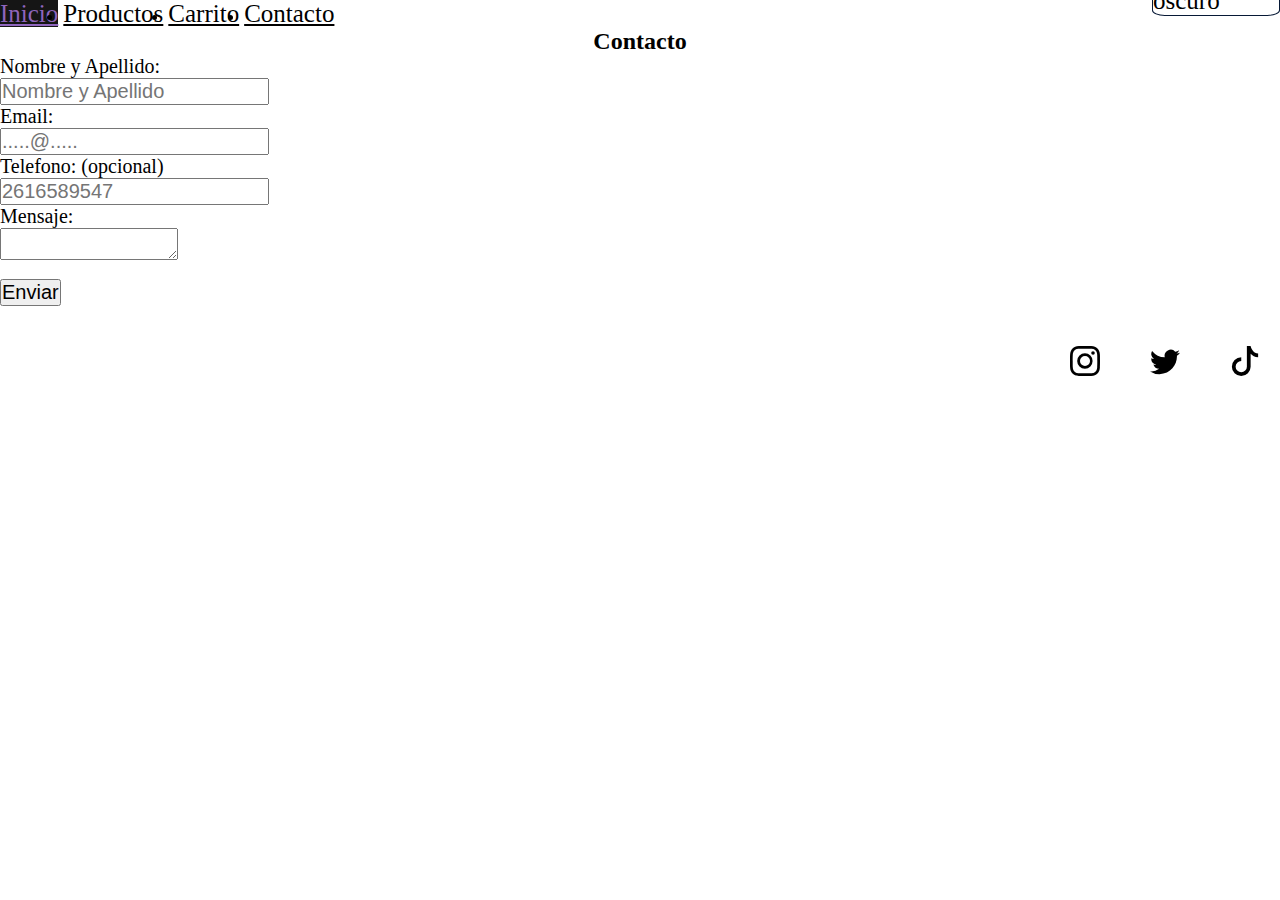
<file: pages/contacto.html>
<!DOCTYPE html>
<html lang="en">
<head>
    <meta charset="UTF-8">
    <meta name="viewport" content="width=device-width, initial-scale=1.0">
    <link href="https://cdn.jsdelivr.net/npm/bootstrap@5.3.0-alpha3/dist/css/bootstrap.min.css" rel="stylesheet" integrity="sha384-KK94CHFLLe+nY2dmCWGMq91rCGa5gtU4mk92HdvYe+M/SXH301p5ILy+dN9+nJOZ" crossorigin="anonymous">
    <link rel="stylesheet" href="../styles/stylecontacto.css">
    <title>Contacto</title>
</head>
<body>

    <header class="nav p-4">
        <ul class="nav nav-tabs">
            <li class="nav-item">
                <a class="nav-link" href="../index.html">Inicio</a>
            </li>
            <li class="nav-item">
                <a class="nav-link" href="productos.html">Productos</a>
            </li>
            <li class="nav-item">
                <a class="nav-link" href="carrito.html">Carrito</a>
            </li>
            <li class="nav-item">
                <a class="nav-link" href="contacto.html">Contacto</a>
            </li>
    </ul>
</header>





    <main>

        <div class="modo-oscuro">
            <a href="#">Modo oscuro</a>
        </div>

        <main class="contacto">
            <h2 class="titulo-contacto">Contacto</h2>
        
            <section class="formulario">
                <form class="form">
                <label for="nombre">Nombre y Apellido:</label> <br />
                <input id="nombre" type="text" placeholder="Nombre y Apellido" />
                <br/>
        
                <label for="email">Email:</label> <br />
                <input id="email" type="email" placeholder=".....@....." /> <br />
        
                <label for="telefono">Telefono: (opcional)</label> <br />
                <input id="telefono" type="text" placeholder="2616589547" /> <br />
        
                <label for="Mensaje">Mensaje:</label> <br />
                <textarea id="Mensaje"></textarea> <br />
        
                <div class="boton-enviar">
                    <input type="submit" value="Enviar" /> <br />
                </div>

                </form>
            </section>
        


    </main>



    <footer>
        <nav class="nav-footer">
            <ul class="ul-footer">
                <li>
                    <a href="https://www.instagram.com/apple/"> <svg xmlns="http://www.w3.org/2000/svg" width="30" height="30" fill="currentColor" class="bi bi-instagram" viewBox="0 0 16 16">
                        <path d="M8 0C5.829 0 5.556.01 4.703.048 3.85.088 3.269.222 2.76.42a3.917 3.917 0 0 0-1.417.923A3.927 3.927 0 0 0 .42 2.76C.222 3.268.087 3.85.048 4.7.01 5.555 0 5.827 0 8.001c0 2.172.01 2.444.048 3.297.04.852.174 1.433.372 1.942.205.526.478.972.923 1.417.444.445.89.719 1.416.923.51.198 1.09.333 1.942.372C5.555 15.99 5.827 16 8 16s2.444-.01 3.298-.048c.851-.04 1.434-.174 1.943-.372a3.916 3.916 0 0 0 1.416-.923c.445-.445.718-.891.923-1.417.197-.509.332-1.09.372-1.942C15.99 10.445 16 10.173 16 8s-.01-2.445-.048-3.299c-.04-.851-.175-1.433-.372-1.941a3.926 3.926 0 0 0-.923-1.417A3.911 3.911 0 0 0 13.24.42c-.51-.198-1.092-.333-1.943-.372C10.443.01 10.172 0 7.998 0h.003zm-.717 1.442h.718c2.136 0 2.389.007 3.232.046.78.035 1.204.166 1.486.275.373.145.64.319.92.599.28.28.453.546.598.92.11.281.24.705.275 1.485.039.843.047 1.096.047 3.231s-.008 2.389-.047 3.232c-.035.78-.166 1.203-.275 1.485a2.47 2.47 0 0 1-.599.919c-.28.28-.546.453-.92.598-.28.11-.704.24-1.485.276-.843.038-1.096.047-3.232.047s-2.39-.009-3.233-.047c-.78-.036-1.203-.166-1.485-.276a2.478 2.478 0 0 1-.92-.598 2.48 2.48 0 0 1-.6-.92c-.109-.281-.24-.705-.275-1.485-.038-.843-.046-1.096-.046-3.233 0-2.136.008-2.388.046-3.231.036-.78.166-1.204.276-1.486.145-.373.319-.64.599-.92.28-.28.546-.453.92-.598.282-.11.705-.24 1.485-.276.738-.034 1.024-.044 2.515-.045v.002zm4.988 1.328a.96.96 0 1 0 0 1.92.96.96 0 0 0 0-1.92zm-4.27 1.122a4.109 4.109 0 1 0 0 8.217 4.109 4.109 0 0 0 0-8.217zm0 1.441a2.667 2.667 0 1 1 0 5.334 2.667 2.667 0 0 1 0-5.334z"/>
                    </svg> </a>
                </li>
                <li>
                    <a href="https://twitter.com/Apple"> <svg xmlns="http://www.w3.org/2000/svg" width="30" height="30" fill="currentColor" class="bi bi-twitter" viewBox="0 0 16 16">
                        <path d="M5.026 15c6.038 0 9.341-5.003 9.341-9.334 0-.14 0-.282-.006-.422A6.685 6.685 0 0 0 16 3.542a6.658 6.658 0 0 1-1.889.518 3.301 3.301 0 0 0 1.447-1.817 6.533 6.533 0 0 1-2.087.793A3.286 3.286 0 0 0 7.875 6.03a9.325 9.325 0 0 1-6.767-3.429 3.289 3.289 0 0 0 1.018 4.382A3.323 3.323 0 0 1 .64 6.575v.045a3.288 3.288 0 0 0 2.632 3.218 3.203 3.203 0 0 1-.865.115 3.23 3.23 0 0 1-.614-.057 3.283 3.283 0 0 0 3.067 2.277A6.588 6.588 0 0 1 .78 13.58a6.32 6.32 0 0 1-.78-.045A9.344 9.344 0 0 0 5.026 15z"/>
                    </svg> </a>
                </li>
                <li>
                    <a href="https://www.tiktok.com/@apple"> <svg xmlns="http://www.w3.org/2000/svg" width="30" height="30" fill="currentColor" class="bi bi-tiktok" viewBox="0 0 16 16">
                        <path d="M9 0h1.98c.144.715.54 1.617 1.235 2.512C12.895 3.389 13.797 4 15 4v2c-1.753 0-3.07-.814-4-1.829V11a5 5 0 1 1-5-5v2a3 3 0 1 0 3 3V0Z"/>
                    </svg> </a>
                </li>
            </ul>
        </nav>
    </footer>
    
    
    <script src="../javascript/contacto.js"></script>
    <script src="https://cdn.jsdelivr.net/npm/bootstrap@5.3.0-alpha3/dist/js/bootstrap.bundle.min.js" integrity="sha384-ENjdO4Dr2bkBIFxQpeoTz1HIcje39Wm4jDKdf19U8gI4ddQ3GYNS7NTKfAdVQSZe" crossorigin="anonymous"></script>
</body>
</html>
</file>
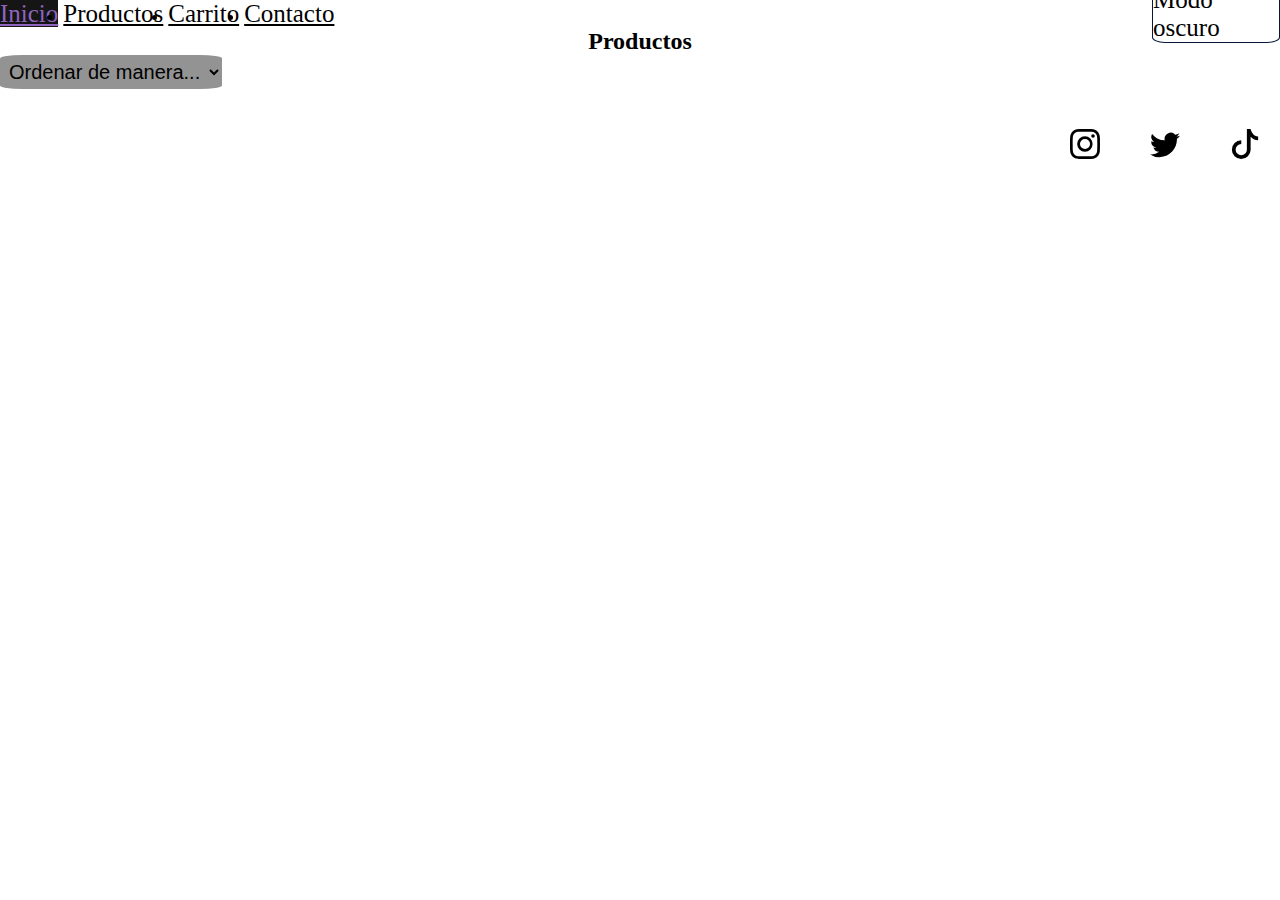
<file: pages/productos.html>
<!DOCTYPE html>
<html lang="en">
<head>
    <meta charset="UTF-8">
    <meta name="viewport" content="width=device-width, initial-scale=1.0">
    <link rel="stylesheet" href="../styles/styleproductos.css">
    <link href="https://cdn.jsdelivr.net/npm/bootstrap@5.3.0-alpha3/dist/css/bootstrap.min.css" rel="stylesheet" integrity="sha384-KK94CHFLLe+nY2dmCWGMq91rCGa5gtU4mk92HdvYe+M/SXH301p5ILy+dN9+nJOZ" crossorigin="anonymous">
    <title>Productos</title>
</head>
<body>

    <header class="nav p-4">
        <ul class="nav nav-tabs">
            <li class="nav-item">
                <a class="nav-link" href="../index.html">Inicio</a>
            </li>
            <li class="nav-item">
                <a class="nav-link" href="productos.html">Productos</a>
            </li>
            <li class="nav-item">
                <a class="nav-link" href="carrito.html">Carrito</a>
            </li>
            <li class="nav-item">
                <a class="nav-link" href="contacto.html">Contacto</a>
            </li>
    </ul>
</header>

<main>
    <h2 class="titulo-productos">Productos</h2>

    <div class="modo-oscuro">
        <a href="#">Modo oscuro</a>
    </div>

    <main>
        <section class="todosLosProductos">
            <select id="orden">
                <option value="normal" selected>Ordenar de manera...</option>
                <option value="asc">Ascendente (A-Z)</option>
                <option value="desc">Descendente (Z-A)</option>
            </select>
        </section>

        <div class="carta-todos-productos">
                
        </div>



    </main>



<footer>
    <nav class="nav-footer">
        <ul class="ul-footer">
            <li>
                <a href="https://www.instagram.com/apple/"> <svg xmlns="http://www.w3.org/2000/svg" width="30" height="30" fill="currentColor" class="bi bi-instagram" viewBox="0 0 16 16">
                    <path d="M8 0C5.829 0 5.556.01 4.703.048 3.85.088 3.269.222 2.76.42a3.917 3.917 0 0 0-1.417.923A3.927 3.927 0 0 0 .42 2.76C.222 3.268.087 3.85.048 4.7.01 5.555 0 5.827 0 8.001c0 2.172.01 2.444.048 3.297.04.852.174 1.433.372 1.942.205.526.478.972.923 1.417.444.445.89.719 1.416.923.51.198 1.09.333 1.942.372C5.555 15.99 5.827 16 8 16s2.444-.01 3.298-.048c.851-.04 1.434-.174 1.943-.372a3.916 3.916 0 0 0 1.416-.923c.445-.445.718-.891.923-1.417.197-.509.332-1.09.372-1.942C15.99 10.445 16 10.173 16 8s-.01-2.445-.048-3.299c-.04-.851-.175-1.433-.372-1.941a3.926 3.926 0 0 0-.923-1.417A3.911 3.911 0 0 0 13.24.42c-.51-.198-1.092-.333-1.943-.372C10.443.01 10.172 0 7.998 0h.003zm-.717 1.442h.718c2.136 0 2.389.007 3.232.046.78.035 1.204.166 1.486.275.373.145.64.319.92.599.28.28.453.546.598.92.11.281.24.705.275 1.485.039.843.047 1.096.047 3.231s-.008 2.389-.047 3.232c-.035.78-.166 1.203-.275 1.485a2.47 2.47 0 0 1-.599.919c-.28.28-.546.453-.92.598-.28.11-.704.24-1.485.276-.843.038-1.096.047-3.232.047s-2.39-.009-3.233-.047c-.78-.036-1.203-.166-1.485-.276a2.478 2.478 0 0 1-.92-.598 2.48 2.48 0 0 1-.6-.92c-.109-.281-.24-.705-.275-1.485-.038-.843-.046-1.096-.046-3.233 0-2.136.008-2.388.046-3.231.036-.78.166-1.204.276-1.486.145-.373.319-.64.599-.92.28-.28.546-.453.92-.598.282-.11.705-.24 1.485-.276.738-.034 1.024-.044 2.515-.045v.002zm4.988 1.328a.96.96 0 1 0 0 1.92.96.96 0 0 0 0-1.92zm-4.27 1.122a4.109 4.109 0 1 0 0 8.217 4.109 4.109 0 0 0 0-8.217zm0 1.441a2.667 2.667 0 1 1 0 5.334 2.667 2.667 0 0 1 0-5.334z"/>
                </svg> </a>
            </li>
            <li>
                <a href="https://twitter.com/Apple"> <svg xmlns="http://www.w3.org/2000/svg" width="30" height="30" fill="currentColor" class="bi bi-twitter" viewBox="0 0 16 16">
                    <path d="M5.026 15c6.038 0 9.341-5.003 9.341-9.334 0-.14 0-.282-.006-.422A6.685 6.685 0 0 0 16 3.542a6.658 6.658 0 0 1-1.889.518 3.301 3.301 0 0 0 1.447-1.817 6.533 6.533 0 0 1-2.087.793A3.286 3.286 0 0 0 7.875 6.03a9.325 9.325 0 0 1-6.767-3.429 3.289 3.289 0 0 0 1.018 4.382A3.323 3.323 0 0 1 .64 6.575v.045a3.288 3.288 0 0 0 2.632 3.218 3.203 3.203 0 0 1-.865.115 3.23 3.23 0 0 1-.614-.057 3.283 3.283 0 0 0 3.067 2.277A6.588 6.588 0 0 1 .78 13.58a6.32 6.32 0 0 1-.78-.045A9.344 9.344 0 0 0 5.026 15z"/>
                </svg> </a>
            </li>
            <li>
                <a href="https://www.tiktok.com/@apple"> <svg xmlns="http://www.w3.org/2000/svg" width="30" height="30" fill="currentColor" class="bi bi-tiktok" viewBox="0 0 16 16">
                    <path d="M9 0h1.98c.144.715.54 1.617 1.235 2.512C12.895 3.389 13.797 4 15 4v2c-1.753 0-3.07-.814-4-1.829V11a5 5 0 1 1-5-5v2a3 3 0 1 0 3 3V0Z"/>
                </svg> </a>
            </li>
        </ul>
    </nav>
</footer>


<script src="../javascript/produtos.js"></script>
<script src="https://cdn.jsdelivr.net/npm/bootstrap@5.3.0-alpha3/dist/js/bootstrap.bundle.min.js" integrity="sha384-ENjdO4Dr2bkBIFxQpeoTz1HIcje39Wm4jDKdf19U8gI4ddQ3GYNS7NTKfAdVQSZe" crossorigin="anonymous"></script>
</body>
</html>
</file>
<file: styles/stylecontacto.css>
* {
    margin: 0;
    padding: 0;
    box-sizing: border-box;
}

.nav {
    display: flex;
    flex-direction: row;
    justify-content: start;
    gap: 5px;
}


.nav .nav-link {
    font-size: 25px;
    font-family: Links;
    color: rgb(0, 0, 0);
}
.nav .nav-link:hover {
    color: rgb(143, 101, 189);
    font-size: 25px;
    transition: 0.5s;
    background-color: rgb(21, 21, 21);
}

body{
    background-color: white;
    transition: 1s;
}

.titulo-contacto{
    text-align: center;
}

.dark-modee .titulo-contacto{
    color: white;
}

.form label{
    font-size: 20px;
}

.dark-modee .form label{
    color: white;
}

.form input{
    font-size: 20px;
}

.dark-modee .form input{
    background-color: rgb(192, 192, 192);
    transition: 1s;
}

.form textarea{
    resize:both ;
}

.boton-enviar input{
    font-size: 20px;
    margin-top: 15px;
}



.modo-oscuro{
    border: 1px solid rgb(7, 25, 54);
    position: absolute;
    border-radius: 10%;
    margin-left: 90%;
    margin-top: -70px;
    font-size: 25px;
}

.modo-oscuro a{
    color: black;
    text-decoration: none;
}

.dark-modee{
    background-color: black;
    transition: 1s;
}

.dark-modee .titulo-productos{
    color: rgb(255, 255, 255);
    transition: 1s;
}

.dark-modee .nav .nav-link{
    color: white;
}

.dark-modee .nav-footer .ul-footer a{
    color: white;
}

.dark-modee .carta{
    border: solid rgb(255, 255, 255) 1px;
}

.dark-modee .card-body{
    color: white;
}

.dark-modee .modo-oscuro{
    color: rgb(255, 255, 255);
    border: 1px rgb(255, 255, 255) solid;
    border-radius: 10%;
    transition: 1s;
}

.dark-modee .modo-oscuro a{
    color: white;
}



footer {
    margin-top: 20px;

}


.nav-footer{
    padding: 20px;
    text-align: right;
}

.nav-footer .ul-footer {
    list-style-type: none;
    display: flex;
    flex-wrap: wrap;
    justify-content: end;
    gap: 50px;
}

.nav-footer .ul-footer a{
    color: rgb(0, 0, 0);
}

.nav-footer .ul-footer .bi-instagram:hover {
    color: rgba(242, 57, 28, 0.993);
    transition: 0.5s;
}
.nav-footer .ul-footer .bi-twitter:hover {
    color: rgb(70, 190, 255);
    transition: 0.5s;
}
.nav-footer .ul-footer .bi-tiktok:hover {
    color: rgb(105, 78, 78);
    transition: 0.5s;
}
</file>
<file: styles/styleproductos.css>
* {
    margin: 0;
    padding: 0;
    box-sizing: border-box;
}

.nav {
    display: flex;
    flex-direction: row;
    justify-content: start;
    gap: 5px;
}


.nav .nav-link {
    font-size: 25px;
    font-family: Links;
    color: rgb(0, 0, 0);
}
.nav .nav-link:hover {
    color: rgb(143, 101, 189);
    font-size: 25px;
    transition: 0.5s;
    background-color: rgb(21, 21, 21);
}

body{
    background-color: white;
    transition: 1s;
}


.titulo-productos{
    text-align: center;
}


.info{
    color: rgb(0, 0, 0);
}

.carta-todos-productos{
    display: flex;
    flex-wrap: wrap;
    justify-content: center;
}

.carta-todos-productos img{
    display: flex;
    justify-content: center;
    width: 350px;
    height: 300px;
}

.carta{
    margin-top: 50px;
    margin-left: 20px;
    margin-right: 20px;
    border: 2px solid black;
    border-radius: 2%;
    height: 50%;
}


.card-body{
    display: flex;
    flex-direction: column;
    width: 200px;
    height: 100%;
}

.boton-comprar {
    display: flex;
    justify-content: center;
}

.comprar-click{
    background-color: #0008ff;
    color: rgb(255, 255, 255);
    padding: 14px;
    border: none;
    border-radius: 10%;
}

#orden{
    border: none;
    font-size: 20px;
    padding: 5px;
    background-color: rgb(147, 147, 147);
    border-radius: 10%;
}

#orden:hover{
    background-color: rgb(228, 227, 227);
    transition: 2s;
}

.modo-oscuro{
    border: 1px solid rgb(7, 25, 54);
    position: absolute;
    border-radius: 10%;
    margin-left: 90%;
    margin-top: -70px;
    font-size: 25px;
}

.modo-oscuro a{
    color: black;
    text-decoration: none;
}

.dark-modee{
    background-color: black;
    transition: 1s;
}

.dark-modee .titulo-productos{
    color: rgb(255, 255, 255);
    transition: 1s;
}

.dark-modee .nav .nav-link{
    color: white;
}

.dark-modee .nav-footer .ul-footer a{
    color: white;
}

.dark-modee .carta{
    border: solid rgb(255, 255, 255) 1px;
}

.dark-modee .card-body{
    color: white;
}

.dark-modee .modo-oscuro{
    color: rgb(255, 255, 255);
    border: 1px rgb(255, 255, 255) solid;
    border-radius: 10%;
    transition: 1s;
}

.dark-modee .modo-oscuro a{
    color: white;
}



footer {
    margin-top: 20px;

}


.nav-footer{
    padding: 20px;
    text-align: right;
}

.nav-footer .ul-footer {
    list-style-type: none;
    display: flex;
    flex-wrap: wrap;
    justify-content: end;
    gap: 50px;
}

.nav-footer .ul-footer a{
    color: rgb(0, 0, 0);
}

.nav-footer .ul-footer .bi-instagram:hover {
    color: rgba(242, 57, 28, 0.993);
    transition: 0.5s;
}
.nav-footer .ul-footer .bi-twitter:hover {
    color: rgb(70, 190, 255);
    transition: 0.5s;
}
.nav-footer .ul-footer .bi-tiktok:hover {
    color: rgb(105, 78, 78);
    transition: 0.5s;
}
</file>
